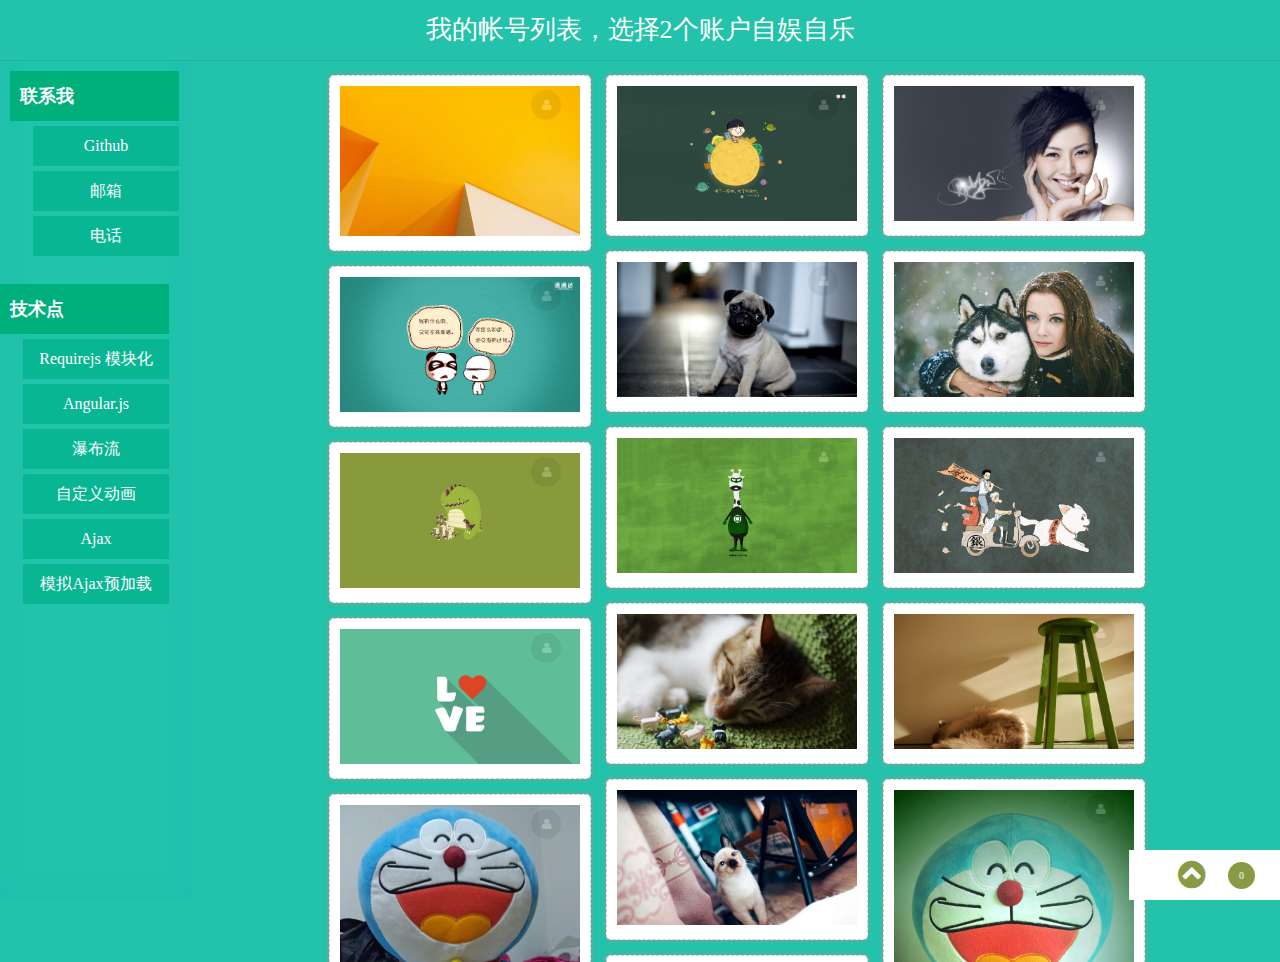
<file: chatDemo/accounts.html>
<!DOCTYPE html>
<html>
<head lang="en">
    <meta charset="UTF-8">
    <link rel="stylesheet" href="../css/base.css"/>
    <link rel="stylesheet" href="../css/lib/css/font-awesome.css"/>
    <link rel="stylesheet" href="../css/page_head.css"/>
    <link rel="stylesheet" href="../css/common_index.css"/>
    <link rel="stylesheet" href="../css/chat/waterfall.css"/>
    <script src="../js/org/require.js" data-main="../js/module/chat/waterFall"></script>
    <title>帐号列表</title>
    <script>
        if(navigator.geolocation){
            alert("support geolocation！");
            var loc = navigator.geolocation.getCurrentPosition();
            alert(loc)
        }
    </script>
</head>
<body>
<div class="header pf tp0 w_100 tc">
    <h3 class="fcWhite ffMy fn f26">我的帐号列表，选择2个账户自娱自乐</h3>
</div>
<div class="main w_100 pa clearFix">

    <div class="sideBar pr fl h_100 ">
    </div>

    <div class="main-r fl">
        <div class="main-r-container pr mbc mt70"></div>
    </div>

</div>

<div class="fixedBar pf">
    <span class="loading pa tc fcWhite ffMy f16">加载中...</span>
</div>

<a href="" class="goTop pa no_unl" title="返回顶部"><i class="fa fa-angle-double-up fa-2x"></i></a>

<div class="fixedSideBar closed"><!--closed-->
    <i class="fa fa-chevron-circle-down fa-2x">
        <span class="inlineBlock pr ffMy f16 fc375c84"></span>
    </i>

    <div class="carContainer">
        <ul></ul>
        <a href="chat.html" target="_blank" class="block btn talk no_unl tc">开始聊天吧</a>
    </div>



    <div class="switchBar pa bgdWhite tc">
        <i class="fa fa-chevron-circle-up fa-2x"></i>
        <span class="tip pa inlineBlock ffMy f10">0</span>
    </div>
</div>

<div class="bgdmask"></div>
<div class="popup">
    <div class="popupContainer pr clearFix">
        <div class="popupItem pr fl w_100">
            <span class="popupItem-l ffMy fc666 f14 inlineBlock fl">昵称：</span>
            <!--<span class="popupItem-r ffMy fc999 f14 inlineBlock fr">随便给个名字吧</span>-->
            <!--<i class="pa fa fa-pencil"></i>-->
            <input class="popupItem-r ffMy fc999 f14 inlineBlock fl" placeholder="随便给个名字吧" autofocus="autofocus" onkeypress="myKeyPress(event)" type="text" value="" name="nickname"/>
        </div>

        <div class="popupItem pr fl w_100">
            <span class="popupItem-l ffMy fc666 f14 inlineBlock fl">简介：</span>
            <!--<span class="popupItem-r ffMy fc999 f14 inlineBlock fl outNone">随便给个名字吧</span>-->
            <textarea name="desc" id="desc" cols="30" rows="10" placeholder="个人简介" class="popupItem-r ffMy fc999 f14 inlineBlock fl outNone">

            </textarea>
            <!--<input type="text" value="" name="nickname"/>-->
        </div>

        <input type="button" class="btn save" value="保存"/>
    </div>

</div>
</body>
</html>
</file>
<file: css/page_head.css>
/**
 * Created by Administrator on 2015/8/7.
 */
@charset "utf-8";

.header{
    height: 60px;
    background: rgba(34, 195, 170, 1);
    border-bottom: 1px solid lightseagreen;
    z-index: 999;
}
.header h3{
    line-height: 60px;
}
</file>
<file: css/common_index.css>
/**
 * Created by Administrator on 2015/8/7.
 */
@charset "utf-8";
body{
    background: white;
}
.mt60{
    margin-top: 61px;
}
.main{
    width: 100%;
    min-width: 1210px;
    min-height: 768px;
}

.sideBar{
    z-index: 100;
    width: 15%;
    box-shadow: 0 0 15px 10px rgba(34, 185, 180, .36) inset;
    background: rgba(34, 195, 170, .8);
}


.budianDlg{
    width: 100%;
    padding: 10px;
    left: 0;
    transition: all .2s linear .1s;
}

.btn{
    line-height: 40px;
    width: 220px;
    background: rgba(0, 176, 138, 1);
    outline: none;
    color: white;
    font-size: 16px;
    border: none;
    font-family: "Microsoft Yahei";
    margin-top: 8px;
}
.btn:hover{
    background: #00b07b;
}
.budianDlg .contact{
    display: block;
    /*width: 250px;*/
    width: 88%;
    line-height: 50px;
    background: #00b07b;
    text-indent: 10px;
}
.budianDlg a{
    display: block;
    width: 76%;
    height: 40px;
    background: rgba(0, 176, 138, .7);
    margin-top: 5px;
    line-height: 40px;
    vertical-align: middle;
    margin-left: calc(88% - 76%);
}
.budianDlg a:hover{
    background: rgba(0, 176, 138, 1)
}
</file>
<file: css/chat/waterfall.css>
/**
 * Created by Administrator on 2015/8/5.
 */
@charset "utf-8";
/*要想使一个divheight沾满浏览器的100%，必须要设置成绝对定位*/
body{
    background: #22c3aa;
}
.main{
    width: 100%;
    height: 100%;
}
.main-r{
    width: 100%;
    width: 84%;
    /*height: 100%;*/
    /*overflow: hidden;*/

}
.mt70{
    margin-top: 70px;
}
.main-r-container{
    height: auto;
}

.section{
    padding: 15px 0 0 15px;
    z-index: 10;
    position: relative;
}

.pic{
    padding: 10px;
    border-radius: 5px;
    border: 1px dashed #ccc;
    box-shadow: 0 0 5px #999;
    cursor: pointer;
    background: white;
}

.pic img{
    width: 240px;
    height: auto;
}

.section-before{
    content: "选中";
    font-size: 12px;
    text-align: center;
    font-family: "Microsoft Yahei";
    color: #ffffff;
    position: absolute;
    opacity: 0.2;
    width: 30px;
    height: 30px;
    line-height: 30px;
    border-radius: 50%;
    top: 30px;
    right: 30px;
    background: rgba(0, 0, 0, .3);
    transition: all .1s linear;
    -webkit-transition: all .1s linear;
    cursor: pointer;
    z-index: 99;
}
.section:hover{
    z-index: 99;
}
.section-before.selected{
    opacity: 1;
    /*color: #00b07b;*/
    color: orangered;
    background: #27877f;
}
.section:hover .section-before{
    opacity: 1;
    /*color: red;*/

}
.section:target::before{
    color: red;
}


.fixedBar{
    z-index: 101;
    width: 1px;
    height: 1px;
    left: 50%;
    margin-left: -100px;
    bottom: 100px;
    
}
.loading{
    display: inline-block;
    /*visibility: visible;*/
    visibility: hidden;
    cursor: pointer;
    line-height: 50px;
    width: 500px;
    /*left: ;*/
    letter-spacing: .1em;
    background: rgba(0, 0, 0, .7);
}
.goTop{
    display: inline-block;
    visibility: hidden;
    cursor: pointer;
    height: 50px;
    width: 50px;
    position: fixed;
    bottom: 55px;
    background: rgba(137, 154, 68, .9);
    line-height: 50px;
    text-align: center;
    right: 5px;
    z-index: 103;
}
.goTop i{
    position: relative;
    /*top: 9px;*/
    /*top: 5px;*/
    color: #ffffff;
    animation: spark .6s linear infinite;
    -webkit-animation: spark .6s linear infinite;
}

@keyframes spark {
    from{top: 9px;}
    to{top: 5px;}
}
@-webkit-keyframes spark {
    from{top: 9px;}
    to{top: 5px;}
}

.flyImg{
    top: 40px;
    margin-top: -30px;
    left: 200px;
    position: absolute;
    height: 60px;
    width: 60px;
    z-index: 1000;
    border: 1px solid white;
}
.flyImg img{
    height: 60px;
    width: 60px;
}

.fixedSideBar{
    z-index: 100;
    position: fixed;
    width: 300px;
    height: 100%;
    right: 0;
    bottom: 0;
    border-left: 1px solid #22c3aa;
    cursor: pointer;
    background: rgba(255, 255, 255, .9);
    transition: all .2s linear;
    -webkit-transition: all .2s linear;
    transform-origin: bottom right;
}
.fixedSideBar>i{
    display: block;
    color: rgba(137, 154, 68, 1);
    position: absolute;
    right: -10px;
    top: 70px;
}
.fixedSideBar>i span{
    line-height: 50px;
    top: -5px;
    left: -150px;
}
.closed>i{
    display: none;
}
.closed{
    border-left: 1px solid transparent;
    height: 50px;
    width: 150px;
    right: 0;
    bottom: 0;
}
.closed .switchBar{
    display: block;
}
.switchBar{
    display: none;
    width: 150px;
    height: 50px;
    left: 50%;
    margin-left: -75px;
    top: 50%;
    margin-top: -25px;
}
.switchBar i{
    color: rgba(137, 154, 68, 1);
    line-height: 50px;
    margin-right: 27px;
}
.tip{
    width: 27px;
    background: rgba(137, 154, 68, 1);
    border-radius: 50%;
    line-height: 27px;
    color: white;
    right: 25px;
    top: 50%;
    margin-top: -13.5px;
}

.carContainer{
    width: 100%;
    padding:  10% 5px;
    /*background: red;*/
    height: 90%;
    margin-top: 120px;
    border-top: dotted 1px #999;
}

.carContainer li{
    padding: 5px 5px;
}
.carContainer li a{
    margin: auto;
    display: block;
    padding: 5px 10px;
    background: rgba(137, 154, 68, .7);
    width: 250px;
    height: 220px;
    border-radius: 50%;
}
.carContainer li a img{
    height: 220px;
    width: 250px;
    border-radius: 50%;
}

.popup{
    position: fixed;
    width: 400px;
    height: 480px;
    left: 50%;
    margin-left: -200px;
    top: -60%;
    margin-top: -300px;
    transition: all .4s linear;
    -webkit-transition: all .4s linear;
    /*background: red;*/
    background: rgba(255, 255, 255, 1);
    border-radius: 6px;
    box-shadow: 0 0 15px 15px rgba(99, 99, 99, .5);
    padding: 10px;
    z-index: 20000;
}
.popup.show{
    top: 50%;
    margin-top: -240px;
}
.popupContainer{
    width: 80%;
    left: 40%;
    margin-left: -135px;
    padding: 15px;
}
.popupItem{
    /*height: 80px;*/
    /*border-bottom: 1px dotted #999999;*/
    margin-bottom: 10px;
    padding-bottom: 5px;
}
.popupItem i{
    color: #999999;
    top: 3px;
    right: 8px;
}
.popupItem i:hover{
    color: #4E96F1;
}
.popupItem-l{
    width: 25%;
    line-height: 32px;
}
.popupItem-r{
    width: 70%;
    white-space: pre-line;
    word-break: break-all;
    word-wrap: break-word;
    padding: 0 3px 10px 3px;
    line-height: 100%;
}
span.popupItem-r{
    line-height: 32px;
}
input.popupItem-r{
    /*border: 1px solid #999999;*/
    border: 1px solid rgba(99, 99, 99, .2);
    line-height: 32px;
    text-indent: 10px;
    color: #999999;
    padding: 0;
}
textarea.popupItem-r{
    resize: none;
    border: 1px solid rgba(99, 99, 99, .2);
    line-height: 23px;
}
.save{
    width: 100%;
    margin: 10% auto;
    cursor: pointer;
}
.talk{
    width: 100%;
    margin: 10px auto;
}

.bgdmask{
    position: fixed;
    height: 100%;
    width: 100%;
    background: rgba(0, 0, 0, .3);
    z-index: 19990;
    display: none;
}
</file>
<file: css/base.css>
/**
 * Created by Administrator on 2015/7/14.
 */
@charset "utf-8";
/*css reset*/
body, div,
dl, dt, dd,
ul ,ol, li,
h1, h2, h3, h4, h5, h6,
pre, form, fieldset, input,
textarea, p, blockquote,
th, td{
    margin: 0;
    padding: 0;
}

ul, ul li{
    list-style: none;
}


/*文字排版*/
.f10{font-size: 10px;}
.f12{font-size: 12px;}
.f13{font-size: 13px;}
.f14{font-size: 14px;}
.f15{font-size: 15px;}
.f16{font-size: 16px;}
.f18{font-size: 18px;}
.f20{font-size: 20px;}
.f23{font-size: 23px;}
.f25{font-size: 25px;}
.f26{font-size: 26px;}
.f27{font-size: 27px;}
.f28{font-size: 28px;}
.f32{font-size: 32px;}
.f36{font-size: 36px;}
.f42{font-size: 42px;}
.ffMy{font-family: 'Microsoft Yahei';}
.ffTm{font-family: 'tahoma'}
.fcWhite{color: white}
.fc375c84{color: #375c84}
.fc209599{color: #209599 !important;}
.fc22aabb{color: #22AABB}
.fc657384{color: #657384;}
.fcff9d28{color: #FFD928;}
.fc333{color: #333333;}
.fc737373{color: #737373;}
.fcc2c4c7{color: #c2c4c7}
.fc666{color: #666;}
.fcccc{color: #ccc;}
.fc999{color: #999;}
.fcc2a5b2{color: #c2a5b2;}
.fb{font-weight: bold;}
.fn{font-weight: normal;}
.fstn{font-style: normal;}
.t2{text-indent: 2em;}
.lh16{line-height: 16px;}
.lh27{line-height: 27px;}
.lh100{line-height: 100%;}
.lh150{line-height: 150%;}
.lh200{line-height: 200%;}
.unl{text-decoration: underline;}
.no_unl{text-decoration: none;}


/*定位*/
.tl{text-align: left;}
.tr{text-align: right;}
.tc{text-align: center;}
.bc{margin-left: auto; margin-right: auto;}
.mbc{margin: 0 auto;}
.fl{float: left; display: inline;}
.fr{float: right; display: inline;}
.cb{clear: both;}
.cl{clear: left;}
.cr{clear: right;}
.clearFix{display: inline-block;}
.clearFix::after{
    content: "";
    display: block;
    height: 0;
    clear: both;
    visibility: hidden;
}
* html .clearFix{height: 1%; display: block;}/*only for IE6*/
.vm{vertical-align: middle;}
.vb{vertical-align: bottom;}
.vt{vertical-align: top;}
.pr{position: relative;}
.pa{position: absolute;}
.pf{position: fixed;}
.abs-right{position: absolute; right: 0;}
.abs-left{position: absolute; left: 0;}
.zoom{zoom: 1;}
.inline{display: inline;}
.hidden{visibility: hidden;}
.none{display: none !important;}
.inlineBlock{display: inline-block;}
.block{display: block;}
.outNone{outline: none;}
.zIndex10{z-index: 10;}
.zIndex40{z-index: 40;}
.zIndex60{z-index: 60;}
.zIndex90{z-index: 90;}

/*长宽*/
.w_40{width: 43.5%;}
.w_50{width: 50%;}
.w_100{width: 100%;}
.w110{width: 110px;}
.w168{width: 168px;}
.w176{width: 176px;}
.w180{width: 180px;}
.w230{width: 230px;}
.w960{width: 960px;}
.w291{width: 291px;}
.w310{width: 310px;}
.w360{width: 360px;}
.h315{height: 315px;}
.w386{width: 386px;}
.h386{height: 386px;}
.h440{height: 440px;}
.h_100{height: 100%;}
.w16{width: 16px;}
.h16{height: 16px;}
.h22{height: 22px;}
.w43{width: 43px;}
.h43{height: 43px;}
.h20{height: 20px;}
.h30{height: 30px;}
.h32{height: 32px;}
.h34{height: 34px;}
.h36{height: 36px;}
.h40{height: 40px;}
.h45{height: 45px;}
.h46{height: 46px;}
.h47{height: 47px;}
.h110{height: 110px;}
.h255{height: 255px;}
.h536{height: 536px;}
.w71{width: 71px;}
.w76{width: 76px;}
.h71{height: 71px;}
.w243{width: 243px;}
.h324{height: 324px;}
.mw960{min-width: 960px;}
.w80{width: 80px;}
.h80{height: 80px;}
.h90{height: 90px;}
.w90{width: 90px;}
.h121{height: 121px;}
.w99{width: 99px;}
.h636{height: 636px;}
.w300{width: 300px;}
.h336{height: 336px;}
.h84{height: 84px;}
.h85{height: 85px;}
.w_30{width: 30%;}
.w_70{width: 70%;}




.bd1{border: 1px solid red;}
.bd2{border: 1px solid greenyellow;}
.bdf36948{border: 1px solid #f36948;}
.bddce0e7{border: 1px solid #dce0e7;}
.bd77ccdd{border: 1px solid #77ccdd;}
.bdr4{border-radius: 4px;}
.bdr5{border-radius: 5px;}
.bdr8{border-radius: 8px;}
.bgdTransparent{background: transparent !important;}
.bgdf36948{background: #f36948;}
.bgddce0e7{background: #dce0e7;}
.bgd77ccdd{background: #77ccdd;}
.bgdf3f5f8{background: #f3f5f8;}
.bgdWhite{background: white !important;}
.bgdf9f9f9{background: #f9f9f9}


/*边距*/
.mt1{margin-top: 1px;}
.mt5{margin-top: 5px;}
.mt6{margin-top: 6px;}
.mt7{margin-top: 7px;}
.mt8{margin-top: 8px;}
.mt11{margin-top: 11px;}
.mt12{margin-top: 12px;}
.mt13{margin-top: 13px;}
.mt14{margin-top: 14px;}
.mt15{margin-top: 15px;}
.mt16{margin-top: 16px;}
.mt19{margin-top: 19px;}
.mt26{margin-top: 26px;}
.mt32{margin-top: 33px;}
.mt49{margin-top: 49px;}
.ml-1{margin-left: -1px;}
.ml5{margin-left: 5px;}
.ml7{margin-left: 7.3px;}
.ml70{margin-left: 70px;}
.tp0{top: 0;}
.tp23{top: 23px;}
.tp33{top: 33px;}
.tp47{top: 47px;}
.tp50{top: 50px;}
.tp58{top: 58px;}
.tp_40{top: 180px;}
.tp62{top: 62px;}
.tp120{top: 120px;}
.tp-4{top: -4px;}
.lt-2{left: -2px;}
.lt-1{left: -1px;}
.lt0{left: 0;}
.tp-3{top: -3px;}
.lt-4{left: -4px;}
.lt2{left: 2px;}
.rt3{right: 3px;}
.bt0{bottom: 0;}
.bt20{bottom: -365px;}
.lt29{left: 29px;}
.lt30{left: 30px;}
.lt50{left: 50px;}
.lt59{left: 59px;}
.lt60{left: 60px;}
.rt136{right: 136px;}
.lt70{left: 70px;}
.tp202{top: 202px;}
.tp105{top: 105px;}
</file>
